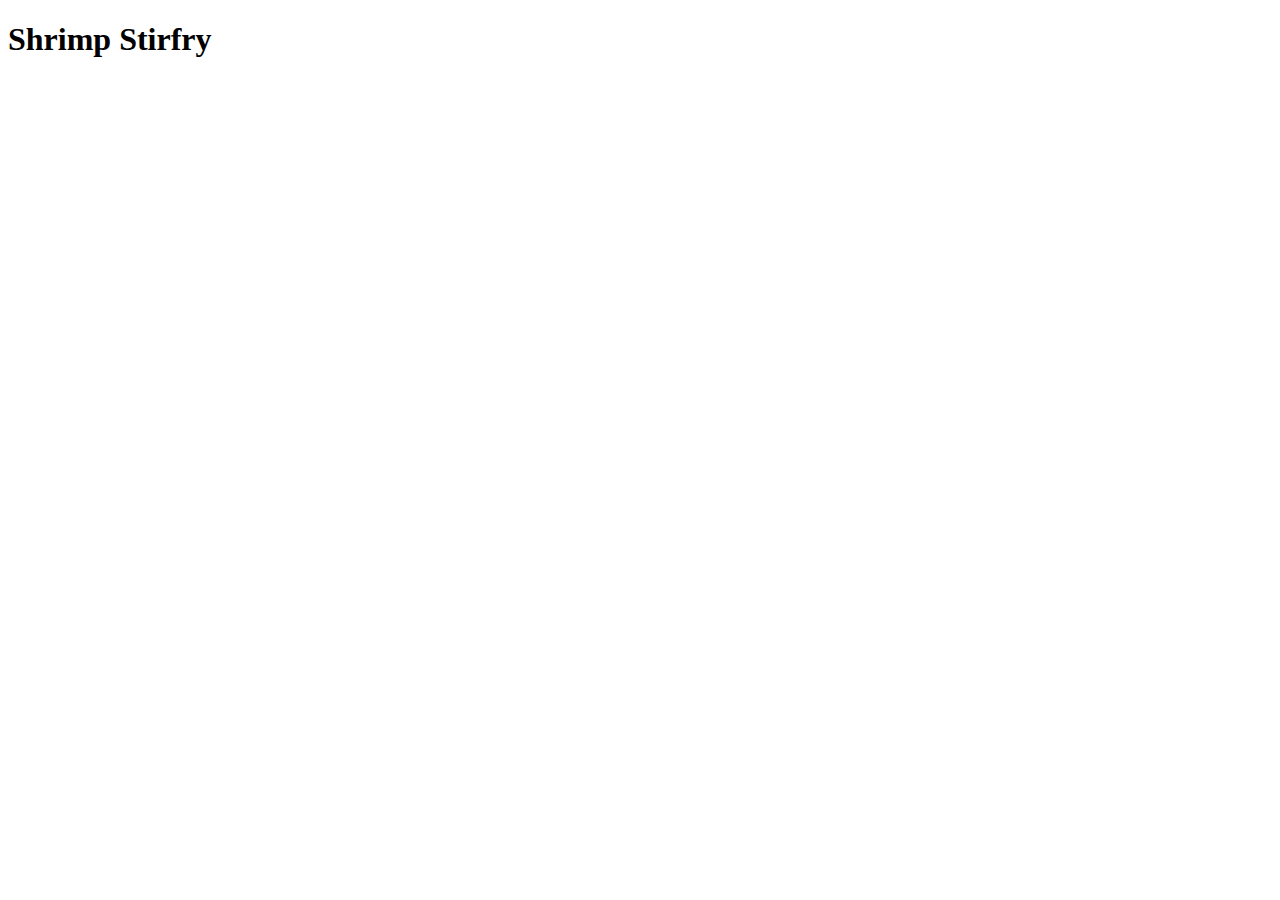
<file: recipes/shrimp-stirfry.html>
<!DOCTYPE html>
<html lang="en">
<head>
    <meta charset="UTF-8">
    <meta http-equiv="X-UA-Compatible" content="IE=edge">
    <meta name="viewport" content="width=device-width, initial-scale=1.0">
    <title>Document</title>
</head>
<body>
    <h1>Shrimp Stirfry</h1>

    
</body>
</html>
</file>
